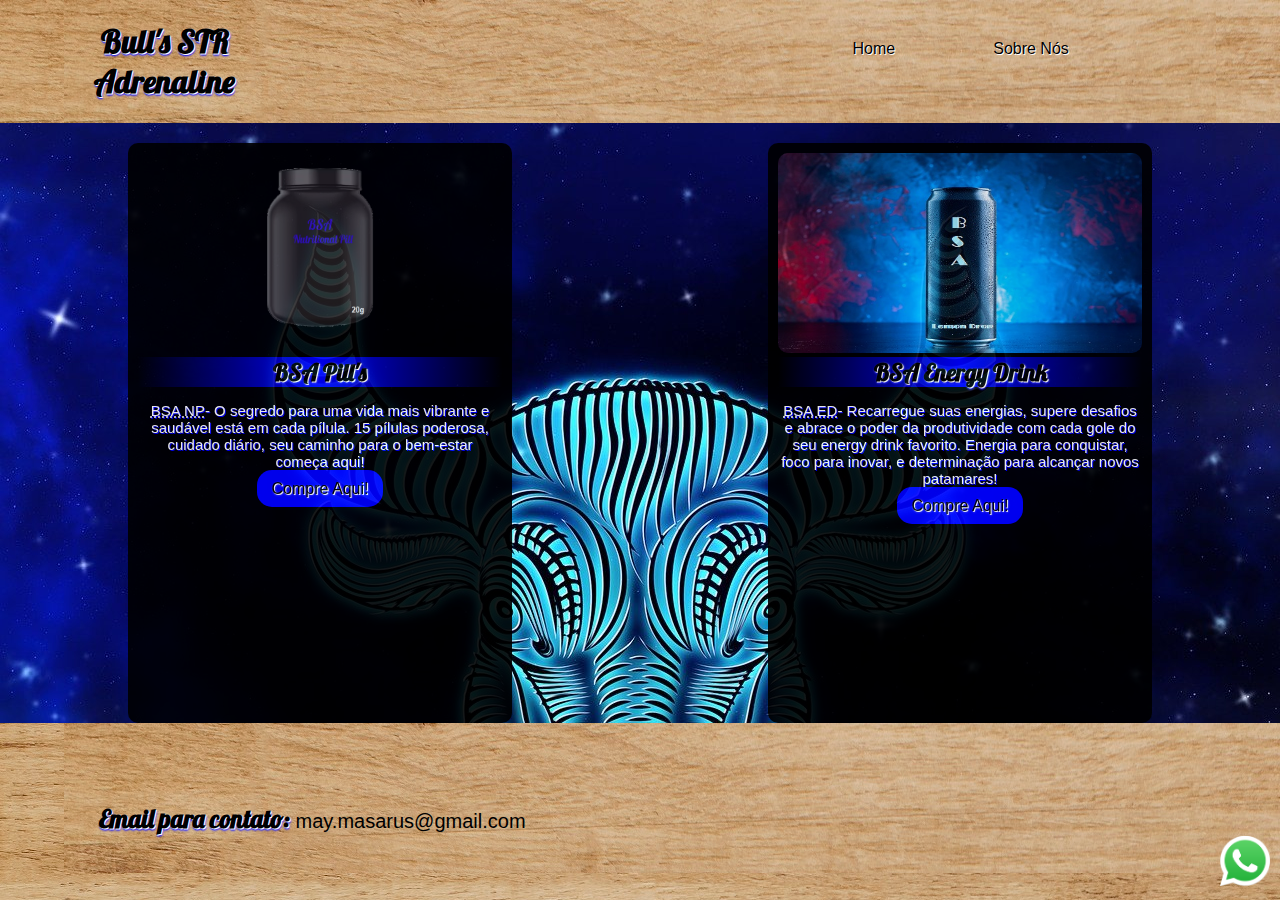
<file: index.html>
<!DOCTYPE html>
<html lang="pt-br">

<head>
    <meta charset="UTF-8">
    <meta name="viewport" content="width=device-width, initial-scale=1.0">
    <title> Bull's STR Adrenaline</title>
    <meta name="description" content="Site de musculação e proteínas para ganhar músculo de forma eficiente">
    <meta name="keywords" content="musculação, malhar, proteína, segurança do corpo">
    <link rel="icon" href="img/novoicon.jpg" type="img/jpg">
    <link rel="stylesheet" href="estilo.css">
    <link rel="stylesheet" href="responsivo.css">
</head>

<body>

    <nav class="navbar">
        <div class="logo">
            <h1>Bull's STR Adrenaline</h1>
        </div>
        <div class="menu">
            <a href="index.html">Home</a>
            <a href="sobre.html">Sobre Nós</a>

        </div>
    </nav>

    <main style="width: 100%;" class="mainContent">
        <div style="width: 100%;" class="card">
            <img style="max-width: 50%; height: 200px;" src="img/pill.png" alt="Pilula nutricional">
            <h2>BSA Pill's</h2>
            <p><abbr title="Bull's Strengh Adrenaline Nutritional Pill">BSA NP</abbr>- O segredo para uma vida mais
                vibrante e saudável está em cada pílula. 15 pílulas poderosa, cuidado diário, seu caminho para o
                bem-estar começa aqui!</p>
            <a class="buy1" href="#">Compre Aqui!</a>
        </div>
        <div style="width: 100%;" class="card">
            <img style="max-width: 100%; height: 200px;" src="img/bds-en.jpg" alt="bebida energetica">
            <H2>BSA Energy Drink</H2>
            <p><abbr title="Bull's Strengh Adrenaline Energy Drink">BSA ED</abbr>- Recarregue suas energias, supere
                desafios e abrace o
                poder da produtividade com cada gole do seu energy drink favorito. Energia para conquistar, foco para
                inovar, e determinação para alcançar novos patamares!</p>
            <a class="buy2" href="#">Compre Aqui!</a>
        </div>
    </main>

    <footer style="max-width: 100%;">
        <div class="whats">
            <a style="max-width: 100%;" target="_blank"
                href="https://api.whatsapp.com/send?phone=5521990385048&text=Bem%20vindo,%20vamos%20bater%20um%20papo%20:D"><img
                    style="max-width: 50px;" src="img/whats.png"></a>
        </div>
        <div>
            <p><b>Email para contato:</b> may.masarus@gmail.com</p>
        </div>
    </footer>







</body>

</html>
</file>
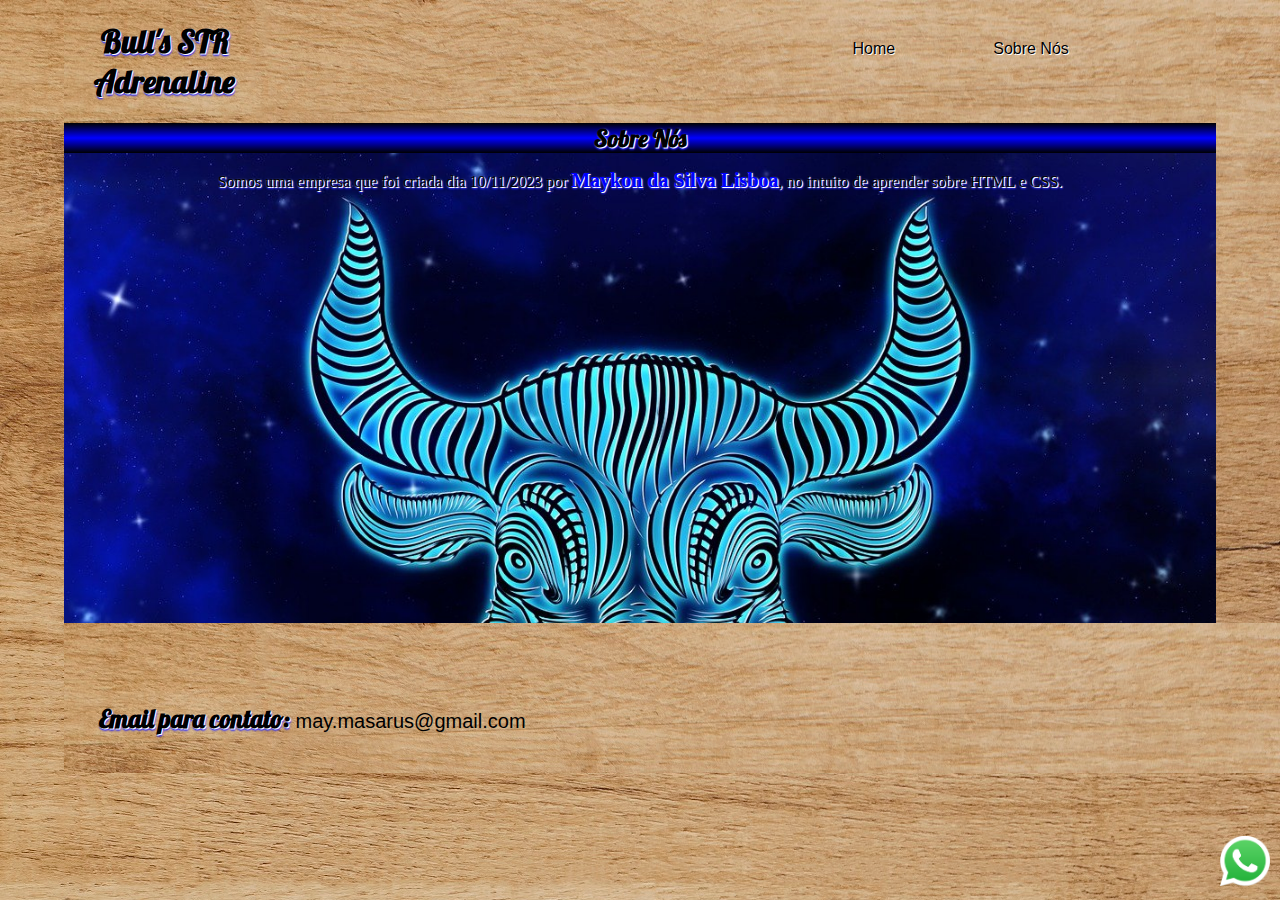
<file: sobre.html>
<!DOCTYPE html>
<html lang="pt-br">

<head>
    <meta charset="UTF-8">
    <meta name="viewport" content="width=device-width, initial-scale=1.0">
    <title> Bull's STR Adrenaline</title>
    <meta name="description" content="Site de musculação e proteínas para ganhar músculo de forma eficiente">
    <meta name="keywords" content="musculação, malhar, proteína, segurança do corpo">
    <link rel="icon" href="img/iconebull.png" type="img/png">
    <link rel="stylesheet" href="estilo.css">
    <link rel="stylesheet" href="responsivo.css">
</head>

<body>

    <nav class="navbar">
        <div class="logo">
            <h1>Bull's STR Adrenaline</h1>
        </div>
        <div class="menu">
            <a href="index.html">Home</a>
            <a href="sobre.html">Sobre Nós</a>

        </div>
    </nav>

    <main class="mainContent2">

        <h2>Sobre Nós</h2>
        <p>Somos uma empresa que foi criada dia 10/11/2023 por <b>Maykon da Silva Lisboa</b>, no intuito de aprender
            sobre HTML e CSS.</p>

    </main>

    <footer>
        <div class="whats">
            <a target="_blank"
                href="https://api.whatsapp.com/send?phone=5521990385048&text=Bem%20vindo,%20vamos%20bater%20um%20papo%20:D"><img
                    style="max-width: 50px;" src="img/whats.png"></a>
        </div>
        <div>
            <p><b>Email para contato:</b> may.masarus@gmail.com</p>
        </div>
    </footer>

</body>

</html>
</file>
<file: estilo.css>
@import url('https://fonts.googleapis.com/css2?family=Lobster&display=swap');

* {
    box-sizing: border-box;
}

body {
    margin: 0;
    background-image: url(/img/natural-wooden-background.jpg);
    max-width: 100%;


}

nav {
    display: flex;
    flex-flow: row wrap;
    margin-left: 5%;
    margin-right: 5%;
    background-image: url(/img/natural-wooden-background.jpg);
    max-width: 100%;

}


.logo {
    font-family: 'Lobster', sans-serif;
    flex: 5%;
    text-align: center;
}

.logo h1 {
    color: rgb(1, 1, 1);
    text-shadow: 1px 1px white, 1px 2px 2px blue, 1px 1px 2px white;
}


.menu {
    flex: 60%;
    text-align: right;
    margin-top: 40px;
    margin-right: 10%;

}

.menu a {
    text-decoration: none;
    color: rgb(0, 0, 0);
    text-shadow: 1px 1px white;
    padding: 2px;
    margin-right: 30px;
    margin-left: 60px;
    font-family: Impact, Haettenschweiler, 'Arial Narrow Bold', sans-serif;


}

.menu a:hover {
    border-top: 5px black solid;
    color: rgb(1, 1, 1);
    text-shadow: 1px 1px white, 1px 2px 2px blue, 1px 1px 2px white;

}

.mainContent {
    display: flex;
    height: 600px;
    max-width: 100%;
    background-image: url(/img/fundoloja.jpg);
    background-size: initial;
    justify-content: space-around;
    overflow: hidden;

}

.mainContent .card {
    display: inline-block;
    margin-top: 20px;
    border-radius: 10px;
    width: 20%;
    margin-left: 10%;
    margin-right: 10%;
    text-align: center;
    background: black;
    opacity: 0.9;
    padding: 10px;
}

.mainContent h2 {
    color: rgb(1, 1, 1);
    background: linear-gradient(to right, black, blue, black);
    text-shadow: 1px 1px white, 1px 2px 2px blue, 1px 1px 2px white;
    font-family: 'Lobster', sans-serif;
    margin-top: 0;
    margin-bottom: 0;
    text-align: center;
}


.mainContent p {
    color: white;
    text-shadow: 1px 1px blue;
    font-size: 15px;
    margin-bottom: 10px;
    margin-left: 3px;
    margin-right: 3px;
    font-family: Impact, Haettenschweiler, 'Arial Narrow Bold', sans-serif;
    max-width: 100%;


}

.card .buy1 {
    max-width: 100%;
    padding: 10px 15px;
    background: blue;
    text-shadow: 1px 1px white, 1px 2px 2px blue, 1px 1px 2px white;
    border-radius: 15px;
    color: rgb(1, 1, 1);
    text-decoration: none;
    font-family: Impact, Haettenschweiler, 'Arial Narrow Bold', sans-serif;
    margin-bottom: 50px;
}

.card .buy2 {
    max-width: 100%;
    padding: 10px 15px;
    background: blue;
    text-shadow: 1px 1px white, 1px 2px 2px blue, 1px 1px 2px white;
    border-radius: 15px;
    color: rgb(0, 0, 0);
    text-decoration: none;
    font-family: Impact, Haettenschweiler, 'Arial Narrow Bold', sans-serif;
}

footer {
    background-image: url(/img/natural-wooden-background.jpg);
    width: 100%;
    display: flex;
    margin-left: 5%;
    margin-right: 5%;
    height: 150px;

}

footer a {
    position: fixed;
    bottom: 10px;
    right: 10px;
    max-width: 90%;
}

footer p {
    display: inline-block;
    position: relative;
    top: 60px;
    font-size: 20px;
    margin-left: 5%;
    width: 700px;
    font-family: Impact, Haettenschweiler, 'Arial Narrow Bold', sans-serif
}

footer b {
    font-family: 'Lobster', sans-serif;
    font-size: 25px;
    text-shadow: 1px 1px white, 1px 2px 2px blue, 1px 1px 2px white;




}

.mainContent2 {
    display: block;
    margin-left: 5%;
    margin-right: 5%;
    height: 500px;
    background-image: url(/img/fundoloja.jpg);
    background-repeat: no-repeat;
    background-size: cover;
    justify-content: space-around;
    overflow: hidden;

}

.mainContent2 h2 {
    color: rgb(1, 1, 1);
    background: linear-gradient(black, blue, black);
    text-shadow: 1px 1px white, 1px 2px 2px blue, 1px 1px 2px white;
    font-family: 'Lobster', sans-serif;
    margin-top: 0;
    margin-bottom: 0;
    text-align: center;
}

.mainContent2 p {
    color: black;
    text-shadow: 1px 1px white, 1px 2px 2px blue, 1px 1px 2px white;
    text-align: center;


}

.mainContent2 b {
    font-size: 20px;
    color: blue;
}

.mainContent img {
    width: 100%;
    max-width: 100%;
    height: auto;
    border-radius: 10px;
}
</file>
<file: responsivo.css>
@media screen and (max-width: 600px) and (min-width: 200px) {

    nav {
        text-align: center;
    }

    .menu {
        display: none;
    }

    .mainContent {
        display: block;
        height: auto;
    }


}
</file>
